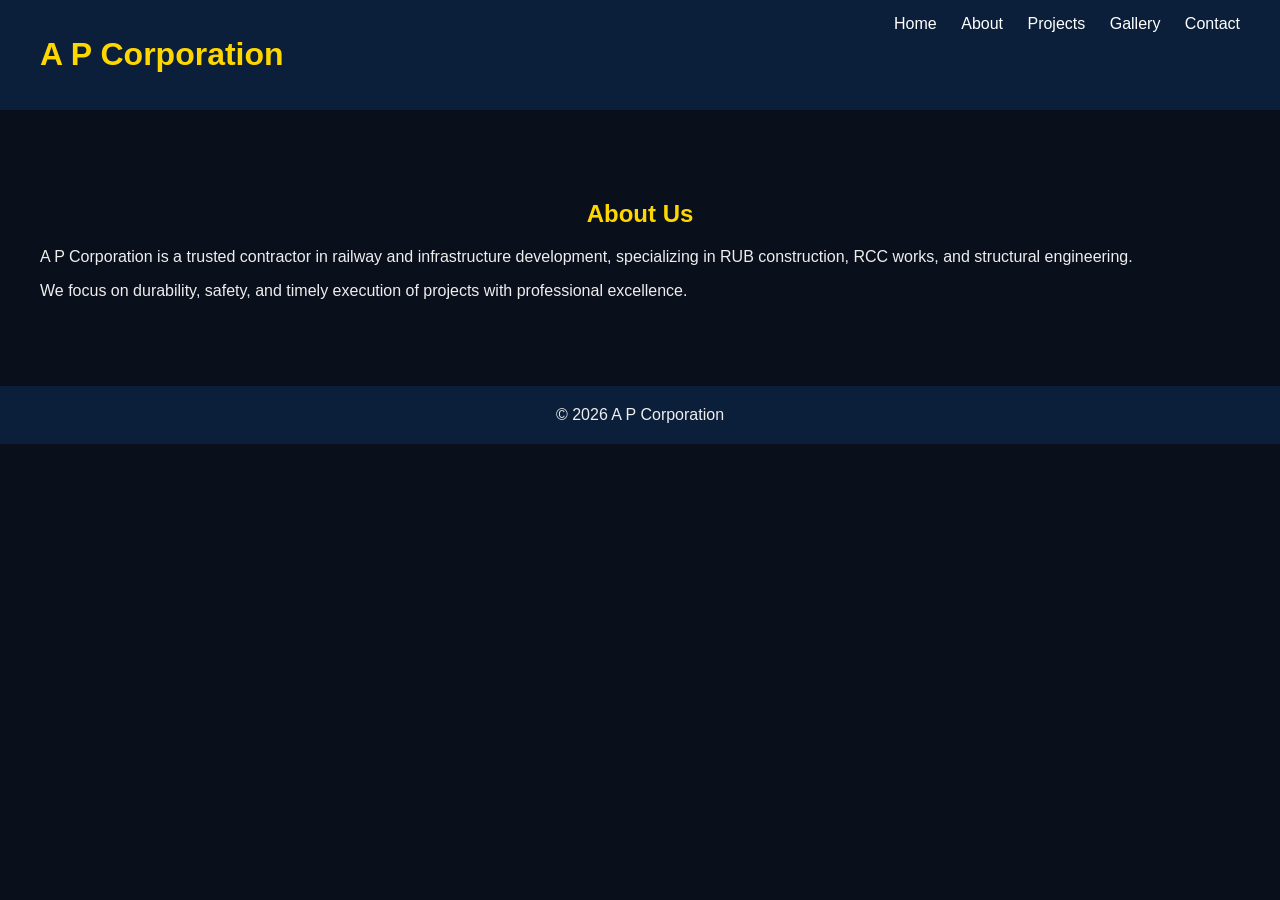
<file: about.html>
<!DOCTYPE html>
<html>
<head>
<title>About - A P Corporation</title>
<link rel="stylesheet" href="style.css">
</head>

<body>

<header>
<h1>A P Corporation</h1>
<nav>
<a href="index.html">Home</a>
<a href="about.html">About</a>
<a href="projects.html">Projects</a>
<a href="gallery.html">Gallery</a>
<a href="contact.html">Contact</a>
</nav>
</header>

<section class="section">
<h2>About Us</h2>
<p>
A P Corporation is a trusted contractor in railway and infrastructure development,
specializing in RUB construction, RCC works, and structural engineering.
</p>

<p>
We focus on durability, safety, and timely execution of projects with professional excellence.
</p>
</section>

<footer>© 2026 A P Corporation</footer>

</body>
</html>
</file>
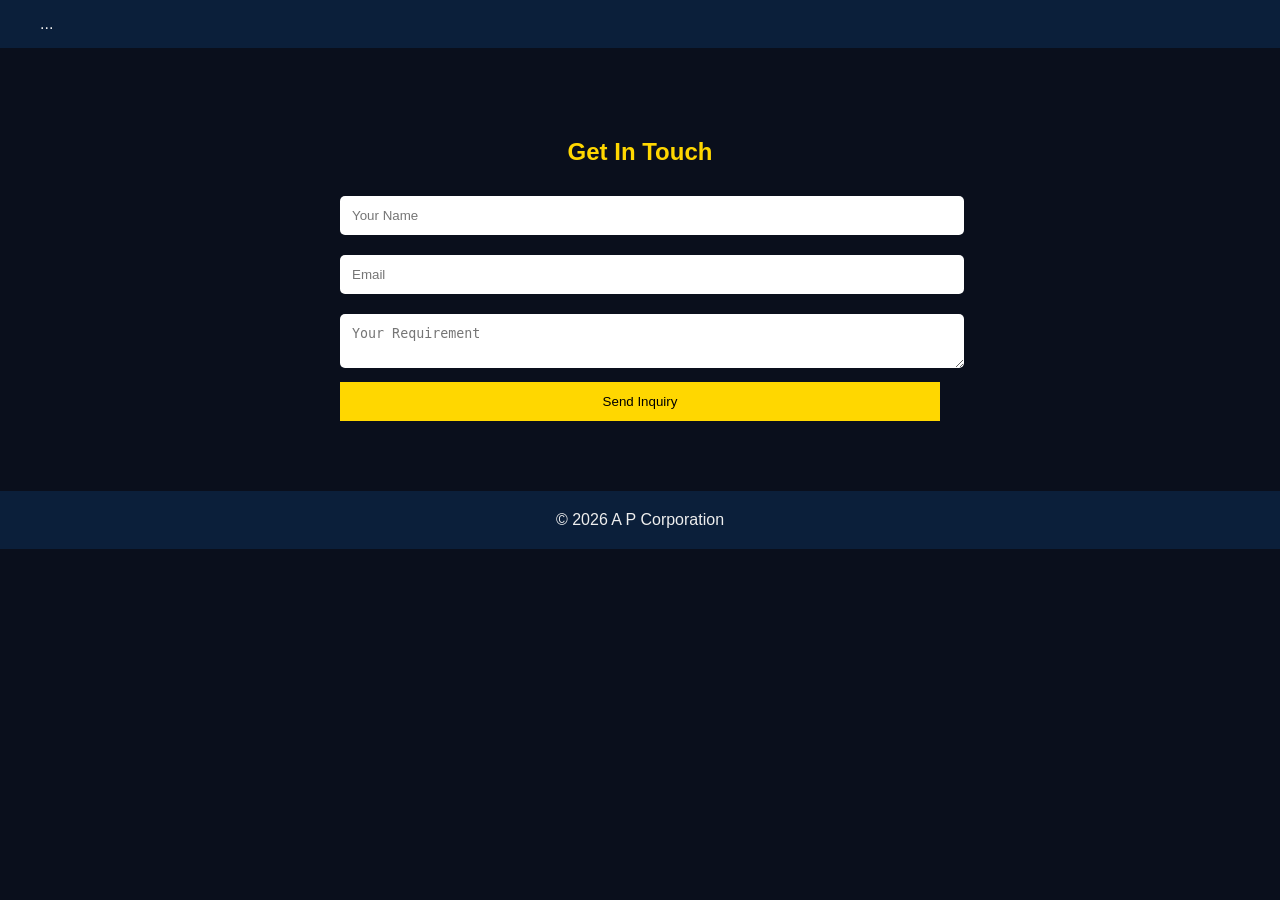
<file: contacts.html>
<!DOCTYPE html>
<html>
<head>
<title>Contact</title>
<link rel="stylesheet" href="style.css">
</head>

<body>

<header>...</header>

<section class="section">
<h2>Get In Touch</h2>

<div class="contact-box">
<input type="text" placeholder="Your Name">
<input type="email" placeholder="Email">
<textarea placeholder="Your Requirement"></textarea>
<button>Send Inquiry</button>
</div>

</section>

<footer>© 2026 A P Corporation</footer>

</body>
</html>
</file>
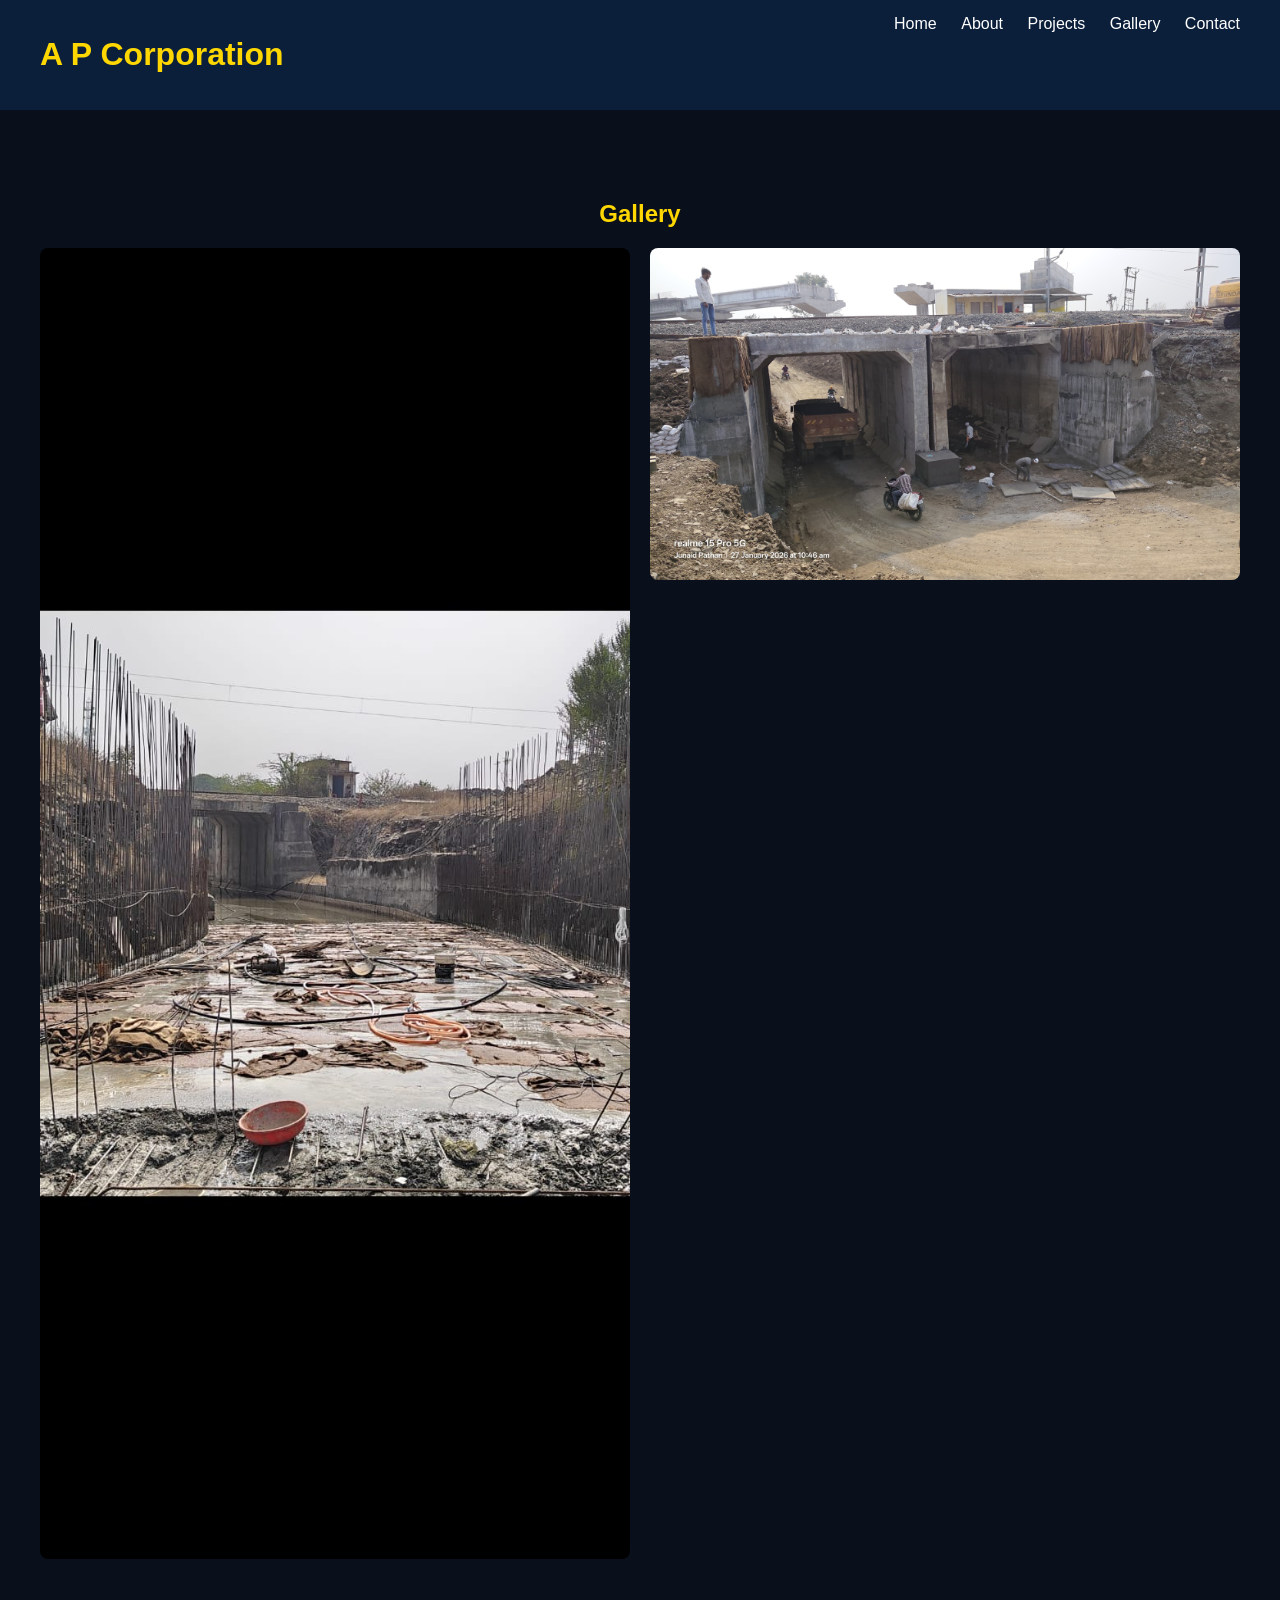
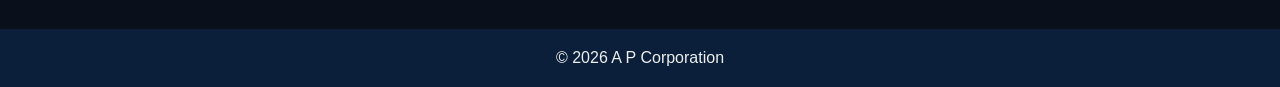
<file: gallery.html>
<!DOCTYPE html>
<html>
<head>
<title>Gallery - A P Corporation</title>
<link rel="stylesheet" href="style.css">
</head>

<body>

<header>
<h1>A P Corporation</h1>
<nav>
<a href="index.html">Home</a>
<a href="about.html">About</a>
<a href="projects.html">Projects</a>
<a href="gallery.html">Gallery</a>
<a href="contact.html">Contact</a>
</nav>
</header>

<section class="section">
<h2>Gallery</h2>

<div class="grid gallery">
<img src="A19985CE-49DB-4CC4-8EB5-5721E0BC9FDF.jpeg">
<img src="968F7867-7FC4-4FB6-8D09-36DA3BB5EE4F.jpeg">
</div>

</section>

<footer>© 2026 A P Corporation</footer>

</body>
</html>
</file>
<file: style.css>
body {
    margin: 0;
    font-family: 'Segoe UI', sans-serif;
    background: #0a0f1c;
    color: #eee;
}

/* HEADER */
header {
    position: sticky;
    top: 0;
    background: #0b1f3a;
    padding: 15px 40px;
    display: flex;
    justify-content: space-between;
    z-index: 1000;
}

header h1 {
    color: gold;
}

nav a {
    color: white;
    margin-left: 20px;
    text-decoration: none;
}

nav a:hover {
    color: gold;
}

/* HERO */
.hero {
    background: linear-gradient(rgba(0,0,0,0.7), rgba(0,0,0,0.7)), url('rub.jpg');
    background-size: cover;
    text-align: center;
    padding: 140px 20px;
}

.hero h2 {
    font-size: 48px;
    color: gold;
}

/* SECTION */
.section {
    padding: 70px 40px;
}

.section h2 {
    text-align: center;
    color: gold;
}

/* GRID */
.grid {
    display: grid;
    grid-template-columns: repeat(auto-fit, minmax(280px, 1fr));
    gap: 20px;
}

/* CARD */
.card {
    background: #111a2e;
    border-radius: 10px;
    overflow: hidden;
    transition: 0.3s;
}

.card:hover {
    transform: translateY(-8px);
}

.card img {
    width: 100%;
    height: 220px;
    object-fit: cover;
}

/* GALLERY */
.gallery img {
    width: 100%;
    border-radius: 8px;
    transition: 0.3s;
}

.gallery img:hover {
    transform: scale(1.05);
}

/* CONTACT */
.contact-box {
    max-width: 600px;
    margin: auto;
}

input, textarea {
    width: 100%;
    padding: 12px;
    margin: 10px 0;
    border: none;
    border-radius: 5px;
}

button {
    background: gold;
    color: black;
    padding: 12px;
    border: none;
    width: 100%;
    cursor: pointer;
}

/* FOOTER */
footer {
    background: #0b1f3a;
    text-align: center;
    padding: 20px;
}

/* WHATSAPP BUTTON */
.whatsapp {
    position: fixed;
    bottom: 20px;
    right: 20px;
    background: #25D366;
    color: white;
    padding: 15px;
    border-radius: 50%;
    font-size: 20px;
    text-decoration: none;
}
</file>
